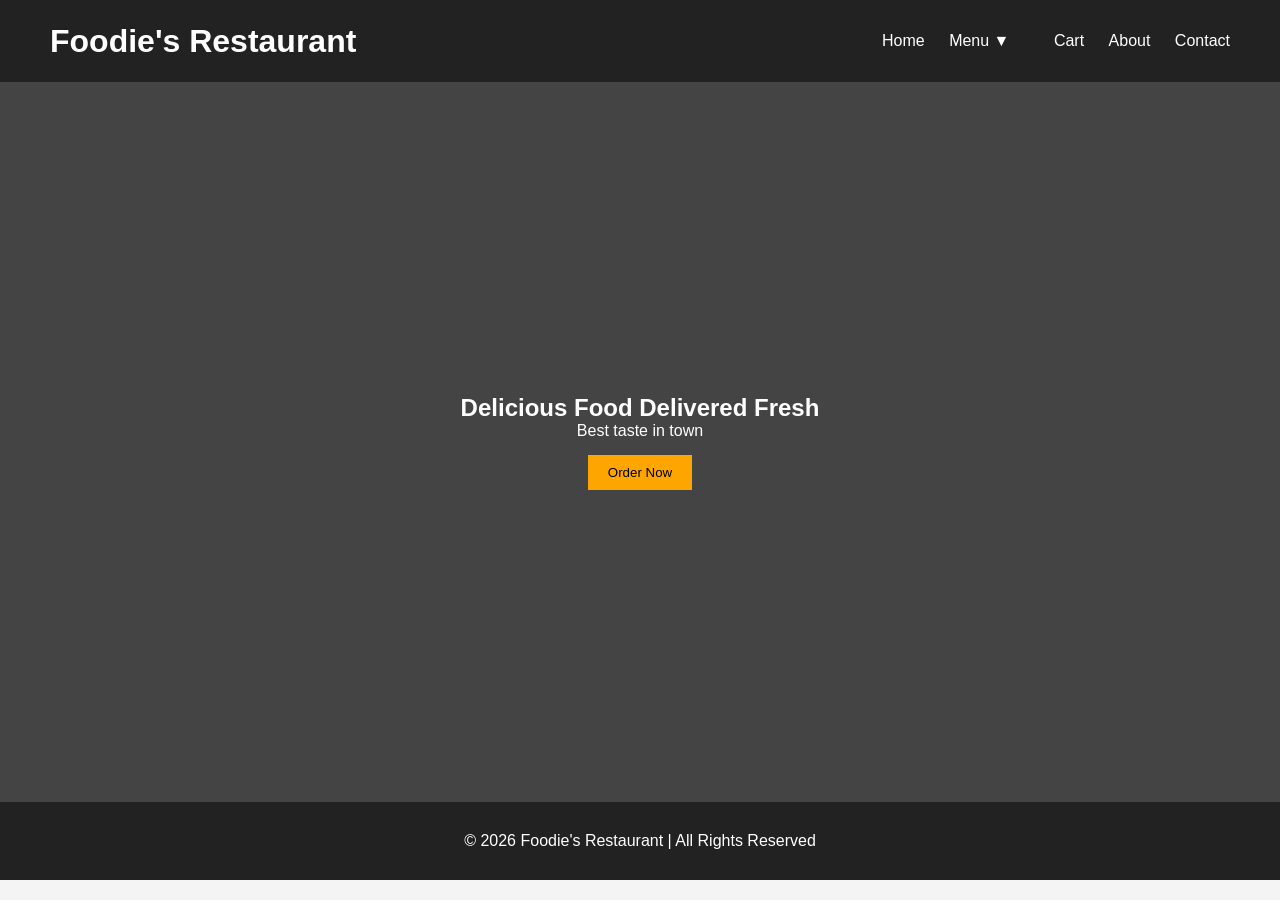
<file: home/index.html>
<!DOCTYPE html>
<html lang="en">
<head>
    <meta charset="UTF-8" />
    <meta name="viewport" content="width=device-width, initial-scale=1.0" />
    <title>Restaurant Website</title>
    <link rel="stylesheet" href="style.css" />
</head>
<body>
    
    <!-- Header -->
    <header>
        <h1>Foodie's Restaurant</h1>
        <div class="dropdown">
        <a href="#">Home</a>
        
            <button class="dropbtn">Menu ▼</button>
            <div class="dropdown-content">
                <a href="../Starter/Starter.html">Starter</a>
                <a href="../MainCourse/MainCourse.html">Main Course</a>
                <a href="../Dessert/Dessert.html">Dessert</a>
            </div>
        <a href="../payment/cart.html">Cart</a>
        <a href="../about/about.html">About</a>
        <a href="../contact/contact.html">Contact</a>
        </div>
    </header>

    <!-- Hero Section -->
    <section class="hero">
        <h1>Delicious Food Delivered Fresh</h1>
        <p>Best taste in town</p>
        <a href="../Order/order.html"><button>Order Now</button></a>
    </section>
    <!-- Footer -->
    <footer id="contact">
         <p>© 2026 Foodie's Restaurant | All Rights Reserved</p>
    </footer>

</body>
</html>
</file>
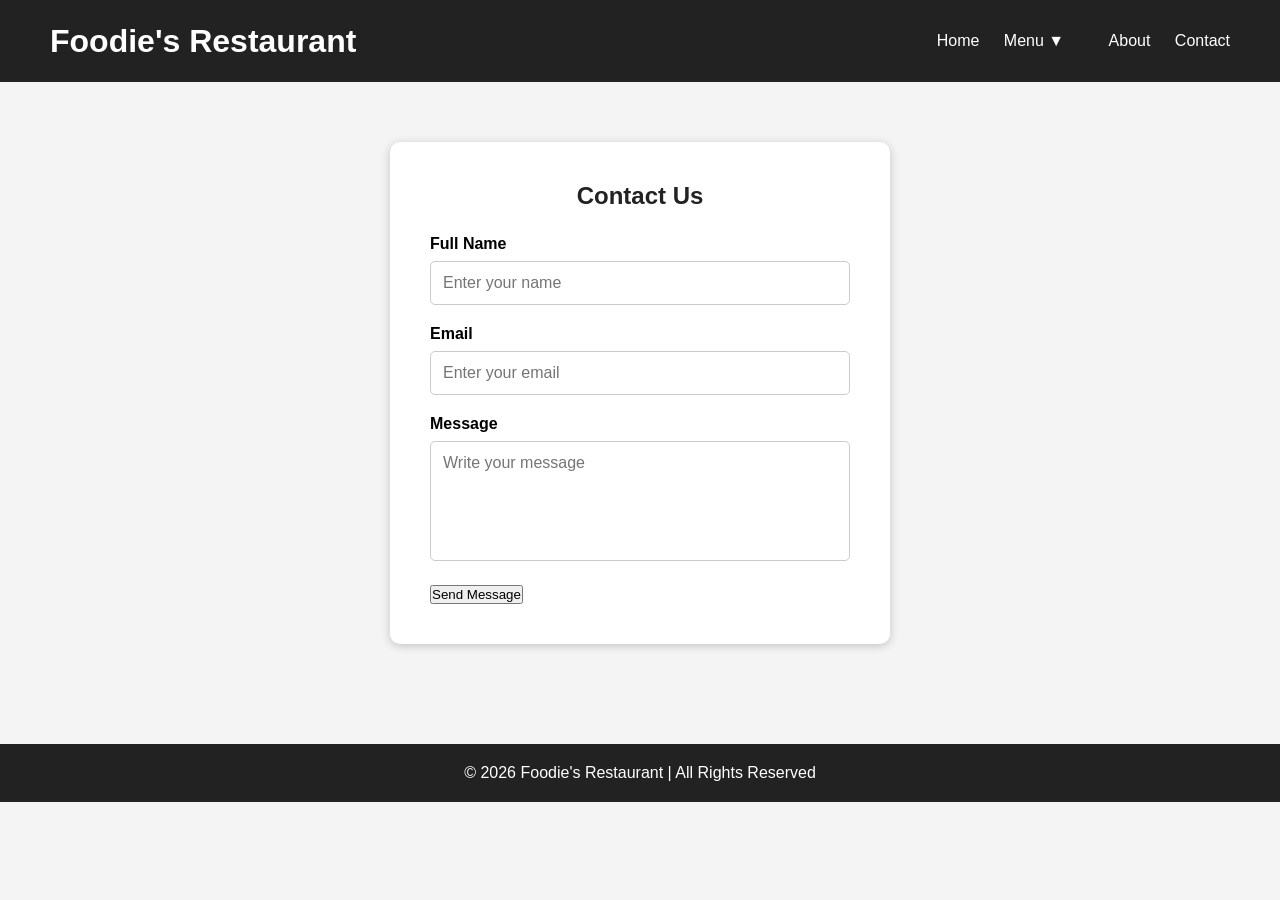
<file: contact/contact.html>
<!DOCTYPE html>
<html lang="en">
<head>
    <meta charset="UTF-8" />
    <meta name="viewport" content="width=device-width, initial-scale=1.0" />
    <title>Contact Us - Foodie's Restaurant</title>

    <link rel="stylesheet" href="contact.css" />
</head>
<script>
const params = new URLSearchParams(window.location.search);
  if(params.get('status') === 'success') {
    alert('Message sent! We will get back to you soon.');
  }
</script>
<body>

    <!-- Header -->
    <header>
        <h1>Foodie's Restaurant</h1>

        <div class="dropdown">
        <a href="../home/index.html">Home</a>
        
            <button class="dropbtn">Menu ▼</button>
            <div class="dropdown-content">
                <a href="../Starter/Starter.html">Starter</a>
                <a href="../MainCourse/MainCourse.html">Main Course</a>
                <a href="../Dessert/Dessert.html">Dessert</a>
            </div>
        <a href="../about/about.html">About</a>
        <a href="../contact/contact.html">Contact</a>
        </div>
    </header>

    <!-- Contact Section -->
    <section class="contact">

        <div class="contact-box">

            <h2>Contact Us</h2>

            <form action="../backend/contact.php" method="POST">

                <div class="input-group">
                    <label>Full Name</label>
                    <input type="text" name="name" placeholder="Enter your name" required>
                </div>

                <div class="input-group">
                    <label>Email</label>
                    <input type="email" name="email" placeholder="Enter your email" required>
                </div>

                <div class="input-group">
                    <label>Message</label>
                    <textarea name="message" placeholder="Write your message"></textarea>
                </div>

                <button type="submit">Send Message</button>

            </form>

        </div>

    </section>

    <!-- Footer -->
    <footer>
        <p>© 2026 Foodie's Restaurant | All Rights Reserved</p>
    </footer>

</body>
</html>
</file>
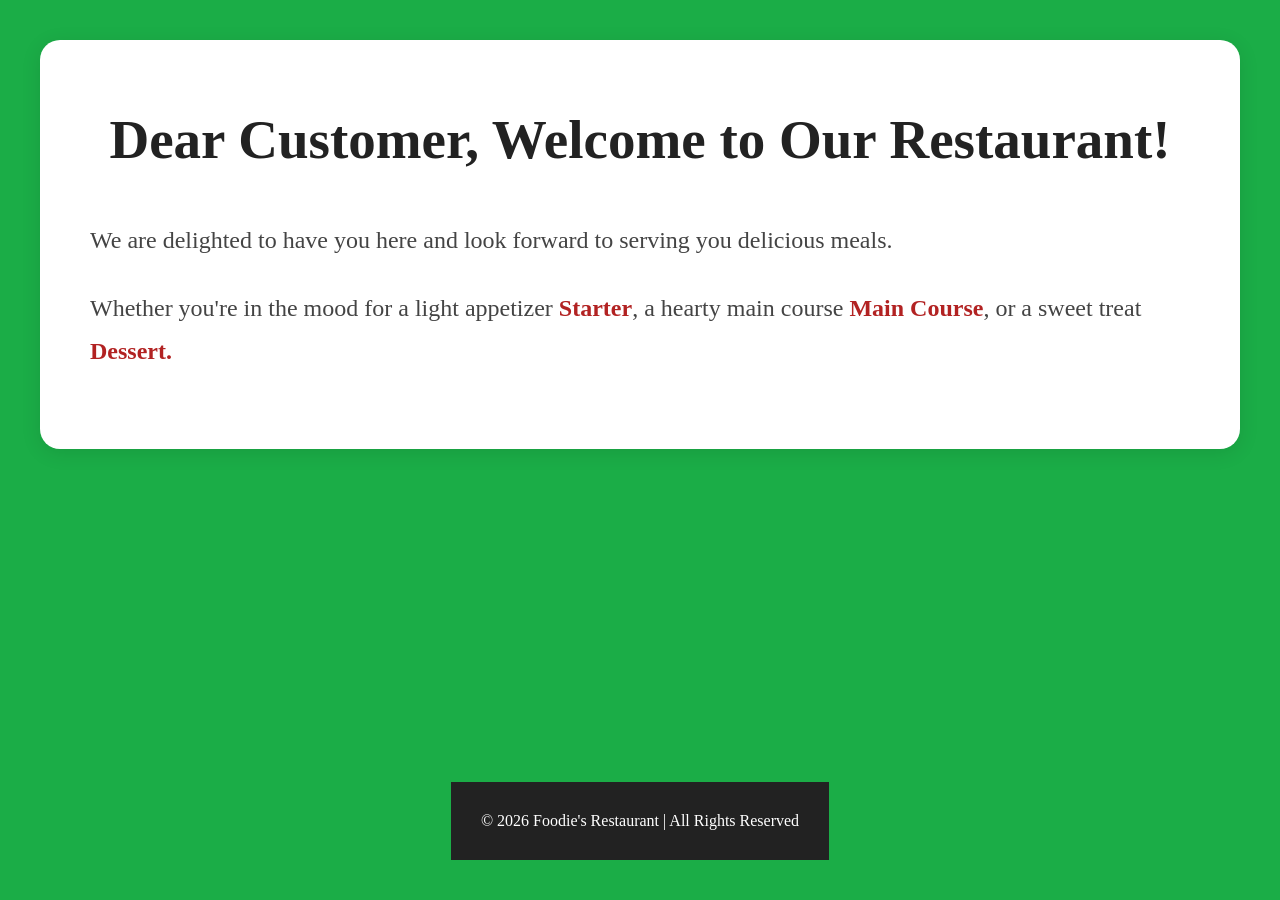
<file: Order/order.html>
<!DOCTYPE html>
<html lang="en">
<head>
    <meta charset="UTF-8">
    <meta name="viewport" content="width=device-width, initial-scale=1.0">
    <link rel="stylesheet" href="order.css" />
    <title>Dear Customer</title>
</head>
<body>
    <main>
    <div class="container">

        <h1>
            Dear Customer, Welcome to Our Restaurant!
        </h1>

        <p>
            We are delighted to have you here and look forward
            to serving you delicious meals.
        </p>

        <p>
            Whether you're in the mood for a light appetizer
            <a href="../Starter/Starter.html">Starter</a>,
            a hearty main course
            <a href="../MainCourse/MainCourse.html">Main Course</a>,
            or a sweet treat
            <a href="../Dessert/Dessert.html">Dessert.</a>
        </p>

    </div>
    </main>
    <footer id="contact">
         <p>© 2026 Foodie's Restaurant | All Rights Reserved</p>
    </footer>
</body>
</html>
</file>
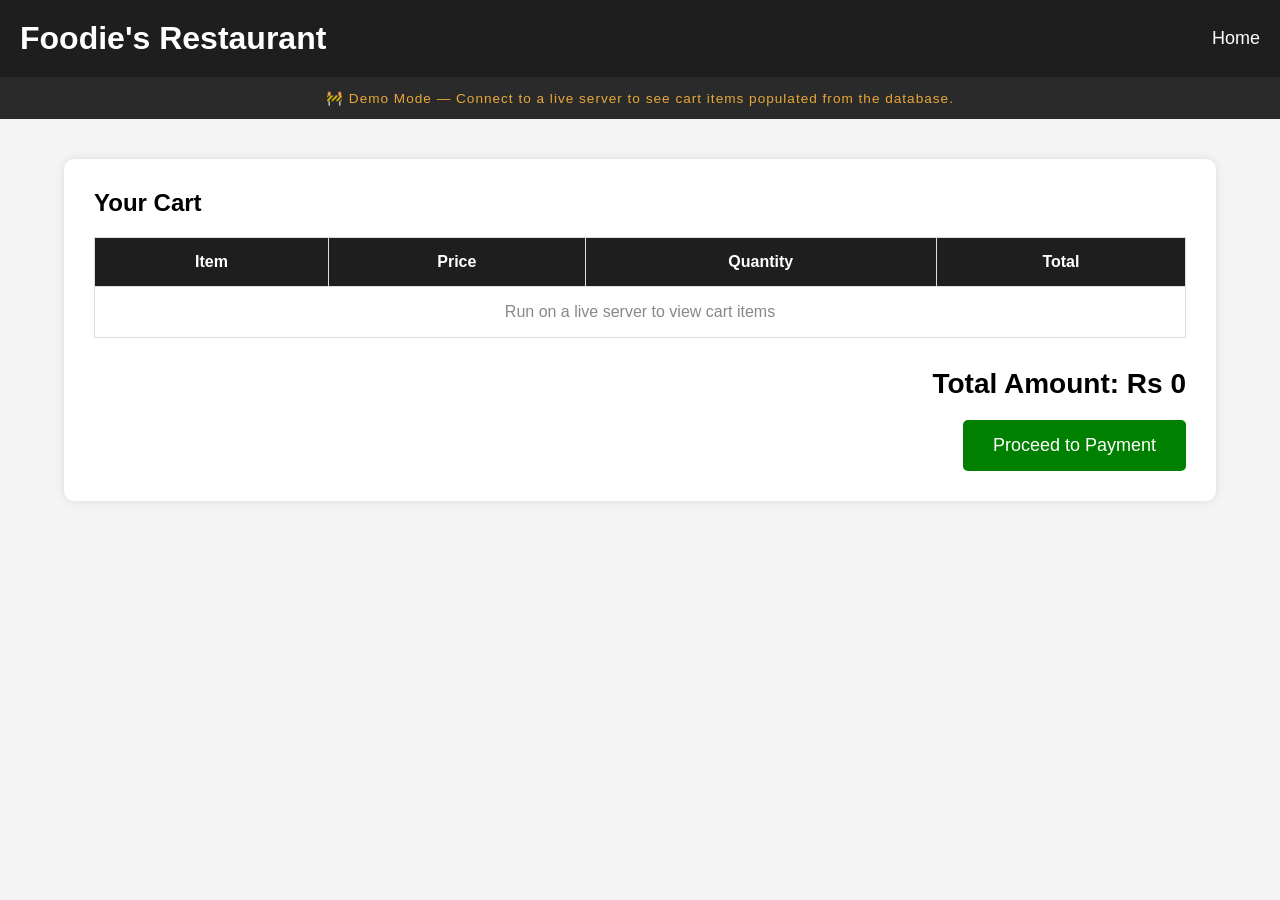
<file: payment/cart.html>
<!DOCTYPE html>
<html lang="en">
<head>
    <meta charset="UTF-8">
    <meta name="viewport" content="width=device-width, initial-scale=1.0">
    <title>My Cart</title>
    <link rel="stylesheet" href="cart.css">
</head>
<body>
    <header>
        <h1>Foodie's Restaurant</h1>
        <a href="../home/index.html">Home</a>
    </header>
    <div class="demo-notice">
  🚧 Demo Mode — Connect to a live server to see cart items populated from the database.
    </div>
    <div class="cart-container">
        <h2>Your Cart</h2>
        <table>
            <thead>
                <tr>
                    <th>Item</th>
                    <th>Price</th>
                    <th>Quantity</th>
                    <th>Total</th>
                </tr>
            </thead>
            <tbody id="cart-items">
            </tbody>
        </table>
        <div class="summary">
            <h3>Total Amount: Rs <span id="grand-total">0</span></h3>
            <button id="proceed-btn">Proceed to Payment</button>
        </div>
    </div>
    <script src="cart.js"></script>
</body>
</html>
</file>
<file: home/style.css>
*{
    margin:0;
    padding:0;
    box-sizing:border-box;
    font-family:Arial;
}

body{
    background:#f4f4f4;
}

/* Header */
header{

    background:#222;

    color:white;

    padding:20px 50px;

    display:flex;

    justify-content:space-between;

    align-items:center;
}

header a{
    color:white;
    text-decoration:none;
    margin-left:20px;
}

/* Hero */
.hero{
    height:80vh;
    background:#444;
    color:white;
    background-image:url("https://dynamic-media-cdn.tripadvisor.com/media/photo-o/05/3a/1b/98/oyster-bay.jpg");
    background-size:cover;
    display:flex;
    flex-direction:column;
    justify-content:center;
    align-items:center;
    text-align:center;
}

.hero button{
    margin-top:15px;
    padding:10px 20px;
    border:none;
    background:orange;
    cursor:pointer;
}

/* Menu */
.menu{
    padding:50px;
    text-align:center;
}

.menu-items{
    display:flex;
    gap:20px;
    justify-content:center;
    flex-wrap:wrap;
    margin-top:30px;
}

.card{
    background:white;
    width:250px;
    padding:15px;
    border-radius:10px;
}

.card img{
    width:100%;
    border-radius:10px;
}

/* About */
.about{
    padding:50px;
    text-align:center;
}

/* Footer */
footer{
    background:#222;
    color:white;
    text-align:center;
    padding:30px;
}


/* Dropdown Container */
.dropdown{
    position:relative;
    display:inline-block;
}

/* Button */
.dropbtn{
    background:#222;
    color:white;
    padding:12px 20px;

    border:none;
    cursor:pointer;

    font-size:16px;
}

/* Dropdown Content Hidden Initially */
.dropdown-content{
    display:none;

    position:absolute;
    background:white;

    min-width:180px;

    box-shadow:0px 2px 10px rgba(0,0,0,0.2);
}

/* Links */
.dropdown-content a{
    display:block;

    padding:12px;
    text-decoration:none;
    color:black;
}

/* Hover Effect */
.dropdown-content a:hover{
    background:#f2f2f2;
}

/* Show Dropdown on Hover */
.dropdown:hover .dropdown-content{
    display:block;
}
</file>
<file: contact/contact.css>
*{
    margin:0;
    padding:0;
    box-sizing:border-box;
    font-family:Arial;
}

body{
    background:#f4f4f4;
}

/* Header */
header{
    background:#222;
    color:white;
    padding:20px 50px;

    display:flex;
    justify-content:space-between;
    align-items:center;
}

header a{
    color:white;
    text-decoration:none;
    margin-left:20px;
}

/* Contact Section */
.contact{
    padding:60px 20px;

    display:flex;
    justify-content:center;
    align-items:center;
}

.contact-box{
    background:white;

    width:500px;

    padding:40px;

    border-radius:10px;

    box-shadow:0 2px 10px rgba(0,0,0,0.2);
}

.contact-box h2{
    text-align:center;
    margin-bottom:25px;
    color:#222;
}

/* Input Fields */
.input-group{
    margin-bottom:20px;
}

.input-group label{
    display:block;
    margin-bottom:8px;
    font-weight:bold;
}

.input-group input,
.input-group textarea{
    width:100%;
    padding:12px;

    border:1px solid #ccc;

    border-radius:5px;

    font-size:16px;
}

.input-group textarea{
    resize:none;
    height:120px;
}

/* Button */
.button{
    width:100%;
    padding:12px;

    border:none;

    background:orange;

    color:white;

    font-size:18px;

    cursor:pointer;

    border-radius:5px;
}

.button:hover{
    background:darkorange;
}

/* Footer */
footer{
    background:#222;
    color:white;

    text-align:center;

    padding:20px;

    margin-top:40px;
}
.dropdown{
    position:relative;
    display:inline-block;
}

/* Button */
.dropbtn{
    background:#222;
    color:white;
    padding:12px 20px;

    border:none;
    cursor:pointer;

    font-size:16px;
}

/* Dropdown Content Hidden Initially */
.dropdown-content{
    display:none;

    position:absolute;
    background:white;

    min-width:180px;

    box-shadow:0px 2px 10px rgba(0,0,0,0.2);
}

/* Links */
.dropdown-content a{
    display:block;

    padding:12px;
    text-decoration:none;
    color:black;
}

/* Hover Effect */
.dropdown-content a:hover{
    background:#f2f2f2;
}

/* Show Dropdown on Hover */
.dropdown:hover .dropdown-content{
    display:block;
}
</file>
<file: Order/order.css>
*{
    margin:0;
    padding:0;
    box-sizing:border-box;
}

/* Full Page */
body {
    background: #1bad47;
    font-family: Georgia, serif;
    display: flex;
    justify-content: center;
    align-items: center;
    min-height: 100vh;
    padding: 40px;
    margin: 0;
    display: flex;
    flex-direction: column;
    background-image: url('https://images.unsplash.com/photo-1517248135467-4c7edcad34c4?w=1600');
    background-size: cover;
    background-position: center;
    background-attachment: fixed;
    background-repeat: no-repeat;
}main{
    flex:1;
}
/* Main Container */
.container{

    background:white;

    max-width:1200px;

    padding:50px;

    border-radius:20px;

    box-shadow:0px 4px 20px rgba(0,0,0,0.1);

    line-height:1.8;
}

/* Heading */
.container h1{

    font-size:55px;

    color:#222;

    margin-bottom:30px;

    text-align:center;
}

/* Paragraphs */
.container p{

    font-size:24px;

    color:#444;

    margin-bottom:25px;
}

/* Links */
.container a{

    color:#b22222;

    text-decoration:none;

    font-weight:bold;

    transition:0.3s;
}

/* Hover Effect */
.container a:hover{

    color:green;

    text-decoration:underline;
}
footer{
    background:#222;
    color:white;
    text-align:center;
    padding:30px;
}
</file>
<file: payment/cart.css>
*{
    margin:0;
    padding:0;
    box-sizing:border-box;
    font-family:Arial, Helvetica, sans-serif;
}

body{
    background:#f4f4f4;
}

header{
    background:#1e1e1e;
    color:white;
    padding:20px;
    display:flex;
    justify-content:space-between;
    align-items:center;
}

header a{
    color:white;
    text-decoration:none;
    font-size:18px;
}

.cart-container{
    width:90%;
    margin:40px auto;
    background:white;
    padding:30px;
    border-radius:10px;
    box-shadow:0 0 10px rgba(0,0,0,0.1);
}

.cart-container h2{
    margin-bottom:20px;
}

table{
    width:100%;
    border-collapse:collapse;
}

table th,
table td{
    border:1px solid #ddd;
    padding:15px;
    text-align:center;
}

table th{
    background:#1e1e1e;
    color:white;
}

.summary{
    margin-top:30px;
    text-align:right;
}

.summary h3{
    margin-bottom:20px;
    font-size:28px;
}

#proceed-btn{
    padding:15px 30px;
    border:none;
    background:green;
    color:white;
    font-size:18px;
    cursor:pointer;
    border-radius:5px;
}

#payment-btn:hover{
    background:darkgreen;
}
.demo-notice {
  background: #2a2a2a;
  color: #e8a838;
  text-align: center;
  padding: 0.8rem;
  font-size: 0.85rem;
  letter-spacing: 1px;
}
</file>
